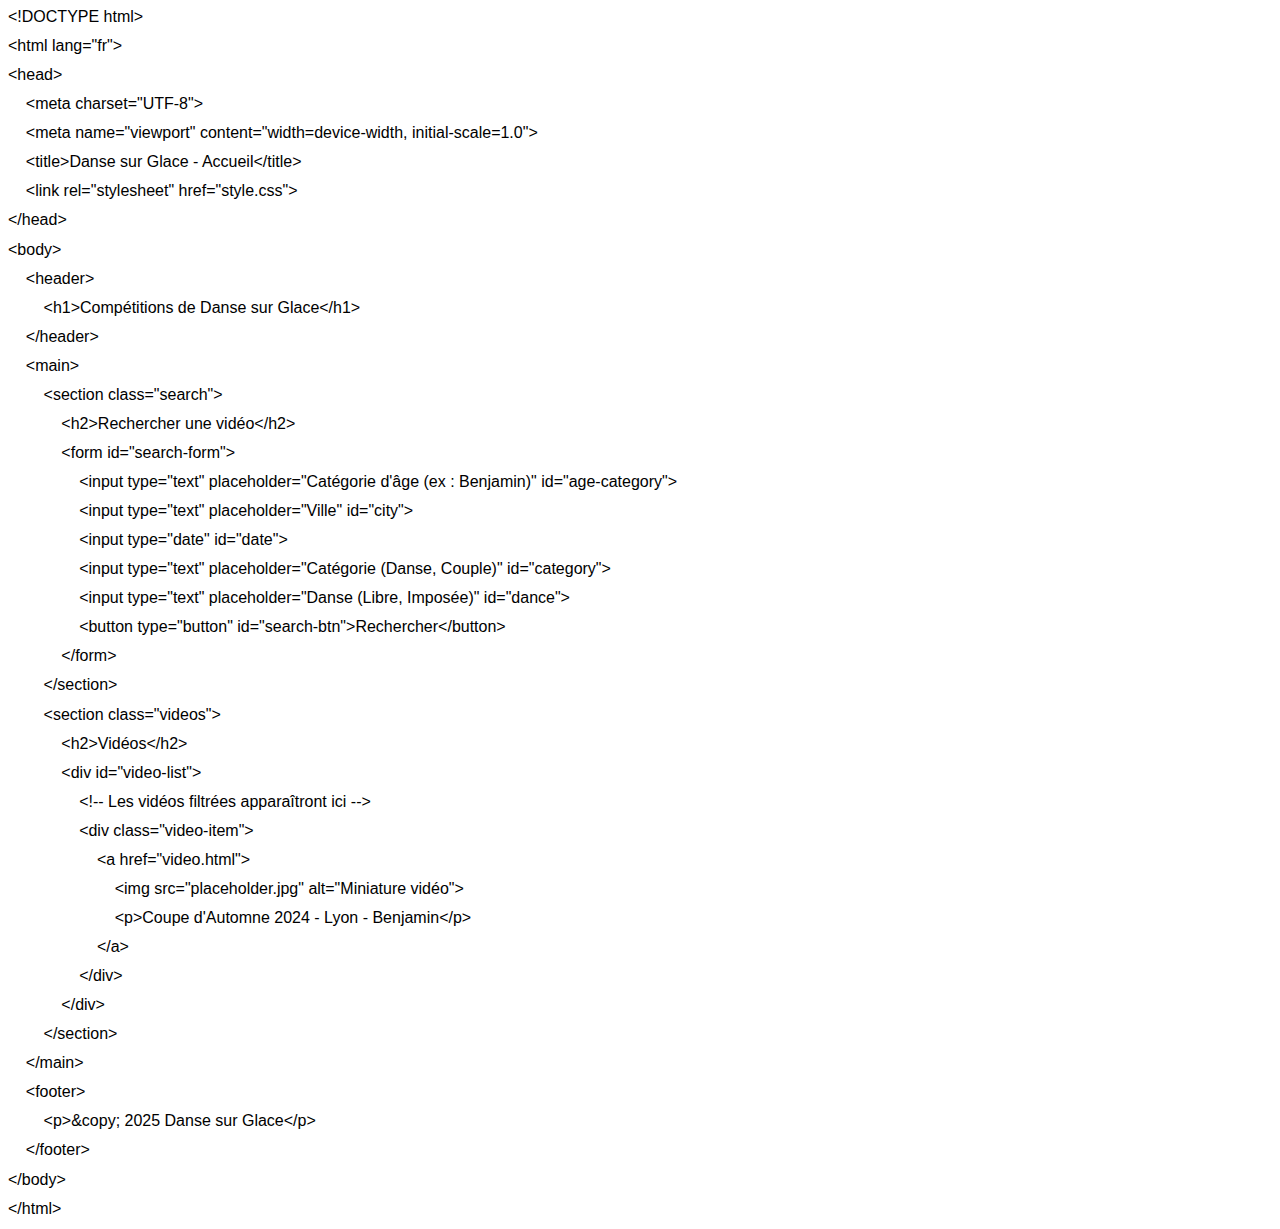
<file: index.htm>
<html xmlns:v="urn:schemas-microsoft-com:vml"
xmlns:o="urn:schemas-microsoft-com:office:office"
xmlns:w="urn:schemas-microsoft-com:office:word"
xmlns:m="http://schemas.microsoft.com/office/2004/12/omml"
xmlns="http://www.w3.org/TR/REC-html40">

<head>
<meta http-equiv=Content-Type content="text/html; charset=windows-1252">
<meta name=ProgId content=Word.Document>
<meta name=Generator content="Microsoft Word 15">
<meta name=Originator content="Microsoft Word 15">
<link rel=File-List href="index_fichiers/filelist.xml">
<!--[if gte mso 9]><xml>
 <o:DocumentProperties>
  <o:Author>FABIEN CORDET</o:Author>
  <o:LastAuthor>FABIEN CORDET</o:LastAuthor>
  <o:Revision>2</o:Revision>
  <o:TotalTime>0</o:TotalTime>
  <o:Created>2025-01-17T18:27:00Z</o:Created>
  <o:LastSaved>2025-01-17T18:27:00Z</o:LastSaved>
  <o:Pages>2</o:Pages>
  <o:Words>232</o:Words>
  <o:Characters>1280</o:Characters>
  <o:Lines>10</o:Lines>
  <o:Paragraphs>3</o:Paragraphs>
  <o:CharactersWithSpaces>1509</o:CharactersWithSpaces>
  <o:Version>16.00</o:Version>
 </o:DocumentProperties>
 <o:OfficeDocumentSettings>
  <o:AllowPNG/>
 </o:OfficeDocumentSettings>
</xml><![endif]-->
<link rel=themeData href="index_fichiers/themedata.thmx">
<link rel=colorSchemeMapping href="index_fichiers/colorschememapping.xml">
<!--[if gte mso 9]><xml>
 <w:WordDocument>
  <w:SpellingState>Clean</w:SpellingState>
  <w:GrammarState>Clean</w:GrammarState>
  <w:TrackMoves/>
  <w:TrackFormatting/>
  <w:HyphenationZone>21</w:HyphenationZone>
  <w:PunctuationKerning/>
  <w:ValidateAgainstSchemas/>
  <w:SaveIfXMLInvalid>false</w:SaveIfXMLInvalid>
  <w:IgnoreMixedContent>false</w:IgnoreMixedContent>
  <w:AlwaysShowPlaceholderText>false</w:AlwaysShowPlaceholderText>
  <w:DoNotPromoteQF/>
  <w:LidThemeOther>FR</w:LidThemeOther>
  <w:LidThemeAsian>X-NONE</w:LidThemeAsian>
  <w:LidThemeComplexScript>X-NONE</w:LidThemeComplexScript>
  <w:Compatibility>
   <w:BreakWrappedTables/>
   <w:SnapToGridInCell/>
   <w:WrapTextWithPunct/>
   <w:UseAsianBreakRules/>
   <w:DontGrowAutofit/>
   <w:SplitPgBreakAndParaMark/>
   <w:EnableOpenTypeKerning/>
   <w:DontFlipMirrorIndents/>
   <w:OverrideTableStyleHps/>
  </w:Compatibility>
  <m:mathPr>
   <m:mathFont m:val="Cambria Math"/>
   <m:brkBin m:val="before"/>
   <m:brkBinSub m:val="&#45;-"/>
   <m:smallFrac m:val="off"/>
   <m:dispDef/>
   <m:lMargin m:val="0"/>
   <m:rMargin m:val="0"/>
   <m:defJc m:val="centerGroup"/>
   <m:wrapIndent m:val="1440"/>
   <m:intLim m:val="subSup"/>
   <m:naryLim m:val="undOvr"/>
  </m:mathPr></w:WordDocument>
</xml><![endif]--><!--[if gte mso 9]><xml>
 <w:LatentStyles DefLockedState="false" DefUnhideWhenUsed="false"
  DefSemiHidden="false" DefQFormat="false" DefPriority="99"
  LatentStyleCount="376">
  <w:LsdException Locked="false" Priority="0" QFormat="true" Name="Normal"/>
  <w:LsdException Locked="false" Priority="9" QFormat="true" Name="heading 1"/>
  <w:LsdException Locked="false" Priority="9" SemiHidden="true"
   UnhideWhenUsed="true" QFormat="true" Name="heading 2"/>
  <w:LsdException Locked="false" Priority="9" SemiHidden="true"
   UnhideWhenUsed="true" QFormat="true" Name="heading 3"/>
  <w:LsdException Locked="false" Priority="9" SemiHidden="true"
   UnhideWhenUsed="true" QFormat="true" Name="heading 4"/>
  <w:LsdException Locked="false" Priority="9" SemiHidden="true"
   UnhideWhenUsed="true" QFormat="true" Name="heading 5"/>
  <w:LsdException Locked="false" Priority="9" SemiHidden="true"
   UnhideWhenUsed="true" QFormat="true" Name="heading 6"/>
  <w:LsdException Locked="false" Priority="9" SemiHidden="true"
   UnhideWhenUsed="true" QFormat="true" Name="heading 7"/>
  <w:LsdException Locked="false" Priority="9" SemiHidden="true"
   UnhideWhenUsed="true" QFormat="true" Name="heading 8"/>
  <w:LsdException Locked="false" Priority="9" SemiHidden="true"
   UnhideWhenUsed="true" QFormat="true" Name="heading 9"/>
  <w:LsdException Locked="false" SemiHidden="true" UnhideWhenUsed="true"
   Name="index 1"/>
  <w:LsdException Locked="false" SemiHidden="true" UnhideWhenUsed="true"
   Name="index 2"/>
  <w:LsdException Locked="false" SemiHidden="true" UnhideWhenUsed="true"
   Name="index 3"/>
  <w:LsdException Locked="false" SemiHidden="true" UnhideWhenUsed="true"
   Name="index 4"/>
  <w:LsdException Locked="false" SemiHidden="true" UnhideWhenUsed="true"
   Name="index 5"/>
  <w:LsdException Locked="false" SemiHidden="true" UnhideWhenUsed="true"
   Name="index 6"/>
  <w:LsdException Locked="false" SemiHidden="true" UnhideWhenUsed="true"
   Name="index 7"/>
  <w:LsdException Locked="false" SemiHidden="true" UnhideWhenUsed="true"
   Name="index 8"/>
  <w:LsdException Locked="false" SemiHidden="true" UnhideWhenUsed="true"
   Name="index 9"/>
  <w:LsdException Locked="false" Priority="39" SemiHidden="true"
   UnhideWhenUsed="true" Name="toc 1"/>
  <w:LsdException Locked="false" Priority="39" SemiHidden="true"
   UnhideWhenUsed="true" Name="toc 2"/>
  <w:LsdException Locked="false" Priority="39" SemiHidden="true"
   UnhideWhenUsed="true" Name="toc 3"/>
  <w:LsdException Locked="false" Priority="39" SemiHidden="true"
   UnhideWhenUsed="true" Name="toc 4"/>
  <w:LsdException Locked="false" Priority="39" SemiHidden="true"
   UnhideWhenUsed="true" Name="toc 5"/>
  <w:LsdException Locked="false" Priority="39" SemiHidden="true"
   UnhideWhenUsed="true" Name="toc 6"/>
  <w:LsdException Locked="false" Priority="39" SemiHidden="true"
   UnhideWhenUsed="true" Name="toc 7"/>
  <w:LsdException Locked="false" Priority="39" SemiHidden="true"
   UnhideWhenUsed="true" Name="toc 8"/>
  <w:LsdException Locked="false" Priority="39" SemiHidden="true"
   UnhideWhenUsed="true" Name="toc 9"/>
  <w:LsdException Locked="false" SemiHidden="true" UnhideWhenUsed="true"
   Name="Normal Indent"/>
  <w:LsdException Locked="false" SemiHidden="true" UnhideWhenUsed="true"
   Name="footnote text"/>
  <w:LsdException Locked="false" SemiHidden="true" UnhideWhenUsed="true"
   Name="annotation text"/>
  <w:LsdException Locked="false" SemiHidden="true" UnhideWhenUsed="true"
   Name="header"/>
  <w:LsdException Locked="false" SemiHidden="true" UnhideWhenUsed="true"
   Name="footer"/>
  <w:LsdException Locked="false" SemiHidden="true" UnhideWhenUsed="true"
   Name="index heading"/>
  <w:LsdException Locked="false" Priority="35" SemiHidden="true"
   UnhideWhenUsed="true" QFormat="true" Name="caption"/>
  <w:LsdException Locked="false" SemiHidden="true" UnhideWhenUsed="true"
   Name="table of figures"/>
  <w:LsdException Locked="false" SemiHidden="true" UnhideWhenUsed="true"
   Name="envelope address"/>
  <w:LsdException Locked="false" SemiHidden="true" UnhideWhenUsed="true"
   Name="envelope return"/>
  <w:LsdException Locked="false" SemiHidden="true" UnhideWhenUsed="true"
   Name="footnote reference"/>
  <w:LsdException Locked="false" SemiHidden="true" UnhideWhenUsed="true"
   Name="annotation reference"/>
  <w:LsdException Locked="false" SemiHidden="true" UnhideWhenUsed="true"
   Name="line number"/>
  <w:LsdException Locked="false" SemiHidden="true" UnhideWhenUsed="true"
   Name="page number"/>
  <w:LsdException Locked="false" SemiHidden="true" UnhideWhenUsed="true"
   Name="endnote reference"/>
  <w:LsdException Locked="false" SemiHidden="true" UnhideWhenUsed="true"
   Name="endnote text"/>
  <w:LsdException Locked="false" SemiHidden="true" UnhideWhenUsed="true"
   Name="table of authorities"/>
  <w:LsdException Locked="false" SemiHidden="true" UnhideWhenUsed="true"
   Name="macro"/>
  <w:LsdException Locked="false" SemiHidden="true" UnhideWhenUsed="true"
   Name="toa heading"/>
  <w:LsdException Locked="false" SemiHidden="true" UnhideWhenUsed="true"
   Name="List"/>
  <w:LsdException Locked="false" SemiHidden="true" UnhideWhenUsed="true"
   Name="List Bullet"/>
  <w:LsdException Locked="false" SemiHidden="true" UnhideWhenUsed="true"
   Name="List Number"/>
  <w:LsdException Locked="false" SemiHidden="true" UnhideWhenUsed="true"
   Name="List 2"/>
  <w:LsdException Locked="false" SemiHidden="true" UnhideWhenUsed="true"
   Name="List 3"/>
  <w:LsdException Locked="false" SemiHidden="true" UnhideWhenUsed="true"
   Name="List 4"/>
  <w:LsdException Locked="false" SemiHidden="true" UnhideWhenUsed="true"
   Name="List 5"/>
  <w:LsdException Locked="false" SemiHidden="true" UnhideWhenUsed="true"
   Name="List Bullet 2"/>
  <w:LsdException Locked="false" SemiHidden="true" UnhideWhenUsed="true"
   Name="List Bullet 3"/>
  <w:LsdException Locked="false" SemiHidden="true" UnhideWhenUsed="true"
   Name="List Bullet 4"/>
  <w:LsdException Locked="false" SemiHidden="true" UnhideWhenUsed="true"
   Name="List Bullet 5"/>
  <w:LsdException Locked="false" SemiHidden="true" UnhideWhenUsed="true"
   Name="List Number 2"/>
  <w:LsdException Locked="false" SemiHidden="true" UnhideWhenUsed="true"
   Name="List Number 3"/>
  <w:LsdException Locked="false" SemiHidden="true" UnhideWhenUsed="true"
   Name="List Number 4"/>
  <w:LsdException Locked="false" SemiHidden="true" UnhideWhenUsed="true"
   Name="List Number 5"/>
  <w:LsdException Locked="false" Priority="10" QFormat="true" Name="Title"/>
  <w:LsdException Locked="false" SemiHidden="true" UnhideWhenUsed="true"
   Name="Closing"/>
  <w:LsdException Locked="false" SemiHidden="true" UnhideWhenUsed="true"
   Name="Signature"/>
  <w:LsdException Locked="false" Priority="1" SemiHidden="true"
   UnhideWhenUsed="true" Name="Default Paragraph Font"/>
  <w:LsdException Locked="false" SemiHidden="true" UnhideWhenUsed="true"
   Name="Body Text"/>
  <w:LsdException Locked="false" SemiHidden="true" UnhideWhenUsed="true"
   Name="Body Text Indent"/>
  <w:LsdException Locked="false" SemiHidden="true" UnhideWhenUsed="true"
   Name="List Continue"/>
  <w:LsdException Locked="false" SemiHidden="true" UnhideWhenUsed="true"
   Name="List Continue 2"/>
  <w:LsdException Locked="false" SemiHidden="true" UnhideWhenUsed="true"
   Name="List Continue 3"/>
  <w:LsdException Locked="false" SemiHidden="true" UnhideWhenUsed="true"
   Name="List Continue 4"/>
  <w:LsdException Locked="false" SemiHidden="true" UnhideWhenUsed="true"
   Name="List Continue 5"/>
  <w:LsdException Locked="false" SemiHidden="true" UnhideWhenUsed="true"
   Name="Message Header"/>
  <w:LsdException Locked="false" Priority="11" QFormat="true" Name="Subtitle"/>
  <w:LsdException Locked="false" SemiHidden="true" UnhideWhenUsed="true"
   Name="Salutation"/>
  <w:LsdException Locked="false" SemiHidden="true" UnhideWhenUsed="true"
   Name="Date"/>
  <w:LsdException Locked="false" SemiHidden="true" UnhideWhenUsed="true"
   Name="Body Text First Indent"/>
  <w:LsdException Locked="false" SemiHidden="true" UnhideWhenUsed="true"
   Name="Body Text First Indent 2"/>
  <w:LsdException Locked="false" SemiHidden="true" UnhideWhenUsed="true"
   Name="Note Heading"/>
  <w:LsdException Locked="false" SemiHidden="true" UnhideWhenUsed="true"
   Name="Body Text 2"/>
  <w:LsdException Locked="false" SemiHidden="true" UnhideWhenUsed="true"
   Name="Body Text 3"/>
  <w:LsdException Locked="false" SemiHidden="true" UnhideWhenUsed="true"
   Name="Body Text Indent 2"/>
  <w:LsdException Locked="false" SemiHidden="true" UnhideWhenUsed="true"
   Name="Body Text Indent 3"/>
  <w:LsdException Locked="false" SemiHidden="true" UnhideWhenUsed="true"
   Name="Block Text"/>
  <w:LsdException Locked="false" SemiHidden="true" UnhideWhenUsed="true"
   Name="Hyperlink"/>
  <w:LsdException Locked="false" SemiHidden="true" UnhideWhenUsed="true"
   Name="FollowedHyperlink"/>
  <w:LsdException Locked="false" Priority="22" QFormat="true" Name="Strong"/>
  <w:LsdException Locked="false" Priority="20" QFormat="true" Name="Emphasis"/>
  <w:LsdException Locked="false" SemiHidden="true" UnhideWhenUsed="true"
   Name="Document Map"/>
  <w:LsdException Locked="false" SemiHidden="true" UnhideWhenUsed="true"
   Name="Plain Text"/>
  <w:LsdException Locked="false" SemiHidden="true" UnhideWhenUsed="true"
   Name="E-mail Signature"/>
  <w:LsdException Locked="false" SemiHidden="true" UnhideWhenUsed="true"
   Name="HTML Top of Form"/>
  <w:LsdException Locked="false" SemiHidden="true" UnhideWhenUsed="true"
   Name="HTML Bottom of Form"/>
  <w:LsdException Locked="false" SemiHidden="true" UnhideWhenUsed="true"
   Name="Normal (Web)"/>
  <w:LsdException Locked="false" SemiHidden="true" UnhideWhenUsed="true"
   Name="HTML Acronym"/>
  <w:LsdException Locked="false" SemiHidden="true" UnhideWhenUsed="true"
   Name="HTML Address"/>
  <w:LsdException Locked="false" SemiHidden="true" UnhideWhenUsed="true"
   Name="HTML Cite"/>
  <w:LsdException Locked="false" SemiHidden="true" UnhideWhenUsed="true"
   Name="HTML Code"/>
  <w:LsdException Locked="false" SemiHidden="true" UnhideWhenUsed="true"
   Name="HTML Definition"/>
  <w:LsdException Locked="false" SemiHidden="true" UnhideWhenUsed="true"
   Name="HTML Keyboard"/>
  <w:LsdException Locked="false" SemiHidden="true" UnhideWhenUsed="true"
   Name="HTML Preformatted"/>
  <w:LsdException Locked="false" SemiHidden="true" UnhideWhenUsed="true"
   Name="HTML Sample"/>
  <w:LsdException Locked="false" SemiHidden="true" UnhideWhenUsed="true"
   Name="HTML Typewriter"/>
  <w:LsdException Locked="false" SemiHidden="true" UnhideWhenUsed="true"
   Name="HTML Variable"/>
  <w:LsdException Locked="false" SemiHidden="true" UnhideWhenUsed="true"
   Name="Normal Table"/>
  <w:LsdException Locked="false" SemiHidden="true" UnhideWhenUsed="true"
   Name="annotation subject"/>
  <w:LsdException Locked="false" SemiHidden="true" UnhideWhenUsed="true"
   Name="No List"/>
  <w:LsdException Locked="false" SemiHidden="true" UnhideWhenUsed="true"
   Name="Outline List 1"/>
  <w:LsdException Locked="false" SemiHidden="true" UnhideWhenUsed="true"
   Name="Outline List 2"/>
  <w:LsdException Locked="false" SemiHidden="true" UnhideWhenUsed="true"
   Name="Outline List 3"/>
  <w:LsdException Locked="false" SemiHidden="true" UnhideWhenUsed="true"
   Name="Table Simple 1"/>
  <w:LsdException Locked="false" SemiHidden="true" UnhideWhenUsed="true"
   Name="Table Simple 2"/>
  <w:LsdException Locked="false" SemiHidden="true" UnhideWhenUsed="true"
   Name="Table Simple 3"/>
  <w:LsdException Locked="false" SemiHidden="true" UnhideWhenUsed="true"
   Name="Table Classic 1"/>
  <w:LsdException Locked="false" SemiHidden="true" UnhideWhenUsed="true"
   Name="Table Classic 2"/>
  <w:LsdException Locked="false" SemiHidden="true" UnhideWhenUsed="true"
   Name="Table Classic 3"/>
  <w:LsdException Locked="false" SemiHidden="true" UnhideWhenUsed="true"
   Name="Table Classic 4"/>
  <w:LsdException Locked="false" SemiHidden="true" UnhideWhenUsed="true"
   Name="Table Colorful 1"/>
  <w:LsdException Locked="false" SemiHidden="true" UnhideWhenUsed="true"
   Name="Table Colorful 2"/>
  <w:LsdException Locked="false" SemiHidden="true" UnhideWhenUsed="true"
   Name="Table Colorful 3"/>
  <w:LsdException Locked="false" SemiHidden="true" UnhideWhenUsed="true"
   Name="Table Columns 1"/>
  <w:LsdException Locked="false" SemiHidden="true" UnhideWhenUsed="true"
   Name="Table Columns 2"/>
  <w:LsdException Locked="false" SemiHidden="true" UnhideWhenUsed="true"
   Name="Table Columns 3"/>
  <w:LsdException Locked="false" SemiHidden="true" UnhideWhenUsed="true"
   Name="Table Columns 4"/>
  <w:LsdException Locked="false" SemiHidden="true" UnhideWhenUsed="true"
   Name="Table Columns 5"/>
  <w:LsdException Locked="false" SemiHidden="true" UnhideWhenUsed="true"
   Name="Table Grid 1"/>
  <w:LsdException Locked="false" SemiHidden="true" UnhideWhenUsed="true"
   Name="Table Grid 2"/>
  <w:LsdException Locked="false" SemiHidden="true" UnhideWhenUsed="true"
   Name="Table Grid 3"/>
  <w:LsdException Locked="false" SemiHidden="true" UnhideWhenUsed="true"
   Name="Table Grid 4"/>
  <w:LsdException Locked="false" SemiHidden="true" UnhideWhenUsed="true"
   Name="Table Grid 5"/>
  <w:LsdException Locked="false" SemiHidden="true" UnhideWhenUsed="true"
   Name="Table Grid 6"/>
  <w:LsdException Locked="false" SemiHidden="true" UnhideWhenUsed="true"
   Name="Table Grid 7"/>
  <w:LsdException Locked="false" SemiHidden="true" UnhideWhenUsed="true"
   Name="Table Grid 8"/>
  <w:LsdException Locked="false" SemiHidden="true" UnhideWhenUsed="true"
   Name="Table List 1"/>
  <w:LsdException Locked="false" SemiHidden="true" UnhideWhenUsed="true"
   Name="Table List 2"/>
  <w:LsdException Locked="false" SemiHidden="true" UnhideWhenUsed="true"
   Name="Table List 3"/>
  <w:LsdException Locked="false" SemiHidden="true" UnhideWhenUsed="true"
   Name="Table List 4"/>
  <w:LsdException Locked="false" SemiHidden="true" UnhideWhenUsed="true"
   Name="Table List 5"/>
  <w:LsdException Locked="false" SemiHidden="true" UnhideWhenUsed="true"
   Name="Table List 6"/>
  <w:LsdException Locked="false" SemiHidden="true" UnhideWhenUsed="true"
   Name="Table List 7"/>
  <w:LsdException Locked="false" SemiHidden="true" UnhideWhenUsed="true"
   Name="Table List 8"/>
  <w:LsdException Locked="false" SemiHidden="true" UnhideWhenUsed="true"
   Name="Table 3D effects 1"/>
  <w:LsdException Locked="false" SemiHidden="true" UnhideWhenUsed="true"
   Name="Table 3D effects 2"/>
  <w:LsdException Locked="false" SemiHidden="true" UnhideWhenUsed="true"
   Name="Table 3D effects 3"/>
  <w:LsdException Locked="false" SemiHidden="true" UnhideWhenUsed="true"
   Name="Table Contemporary"/>
  <w:LsdException Locked="false" SemiHidden="true" UnhideWhenUsed="true"
   Name="Table Elegant"/>
  <w:LsdException Locked="false" SemiHidden="true" UnhideWhenUsed="true"
   Name="Table Professional"/>
  <w:LsdException Locked="false" SemiHidden="true" UnhideWhenUsed="true"
   Name="Table Subtle 1"/>
  <w:LsdException Locked="false" SemiHidden="true" UnhideWhenUsed="true"
   Name="Table Subtle 2"/>
  <w:LsdException Locked="false" SemiHidden="true" UnhideWhenUsed="true"
   Name="Table Web 1"/>
  <w:LsdException Locked="false" SemiHidden="true" UnhideWhenUsed="true"
   Name="Table Web 2"/>
  <w:LsdException Locked="false" SemiHidden="true" UnhideWhenUsed="true"
   Name="Table Web 3"/>
  <w:LsdException Locked="false" SemiHidden="true" UnhideWhenUsed="true"
   Name="Balloon Text"/>
  <w:LsdException Locked="false" Priority="39" Name="Table Grid"/>
  <w:LsdException Locked="false" SemiHidden="true" UnhideWhenUsed="true"
   Name="Table Theme"/>
  <w:LsdException Locked="false" SemiHidden="true" Name="Placeholder Text"/>
  <w:LsdException Locked="false" Priority="1" QFormat="true" Name="No Spacing"/>
  <w:LsdException Locked="false" Priority="60" Name="Light Shading"/>
  <w:LsdException Locked="false" Priority="61" Name="Light List"/>
  <w:LsdException Locked="false" Priority="62" Name="Light Grid"/>
  <w:LsdException Locked="false" Priority="63" Name="Medium Shading 1"/>
  <w:LsdException Locked="false" Priority="64" Name="Medium Shading 2"/>
  <w:LsdException Locked="false" Priority="65" Name="Medium List 1"/>
  <w:LsdException Locked="false" Priority="66" Name="Medium List 2"/>
  <w:LsdException Locked="false" Priority="67" Name="Medium Grid 1"/>
  <w:LsdException Locked="false" Priority="68" Name="Medium Grid 2"/>
  <w:LsdException Locked="false" Priority="69" Name="Medium Grid 3"/>
  <w:LsdException Locked="false" Priority="70" Name="Dark List"/>
  <w:LsdException Locked="false" Priority="71" Name="Colorful Shading"/>
  <w:LsdException Locked="false" Priority="72" Name="Colorful List"/>
  <w:LsdException Locked="false" Priority="73" Name="Colorful Grid"/>
  <w:LsdException Locked="false" Priority="60" Name="Light Shading Accent 1"/>
  <w:LsdException Locked="false" Priority="61" Name="Light List Accent 1"/>
  <w:LsdException Locked="false" Priority="62" Name="Light Grid Accent 1"/>
  <w:LsdException Locked="false" Priority="63" Name="Medium Shading 1 Accent 1"/>
  <w:LsdException Locked="false" Priority="64" Name="Medium Shading 2 Accent 1"/>
  <w:LsdException Locked="false" Priority="65" Name="Medium List 1 Accent 1"/>
  <w:LsdException Locked="false" SemiHidden="true" Name="Revision"/>
  <w:LsdException Locked="false" Priority="34" QFormat="true"
   Name="List Paragraph"/>
  <w:LsdException Locked="false" Priority="29" QFormat="true" Name="Quote"/>
  <w:LsdException Locked="false" Priority="30" QFormat="true"
   Name="Intense Quote"/>
  <w:LsdException Locked="false" Priority="66" Name="Medium List 2 Accent 1"/>
  <w:LsdException Locked="false" Priority="67" Name="Medium Grid 1 Accent 1"/>
  <w:LsdException Locked="false" Priority="68" Name="Medium Grid 2 Accent 1"/>
  <w:LsdException Locked="false" Priority="69" Name="Medium Grid 3 Accent 1"/>
  <w:LsdException Locked="false" Priority="70" Name="Dark List Accent 1"/>
  <w:LsdException Locked="false" Priority="71" Name="Colorful Shading Accent 1"/>
  <w:LsdException Locked="false" Priority="72" Name="Colorful List Accent 1"/>
  <w:LsdException Locked="false" Priority="73" Name="Colorful Grid Accent 1"/>
  <w:LsdException Locked="false" Priority="60" Name="Light Shading Accent 2"/>
  <w:LsdException Locked="false" Priority="61" Name="Light List Accent 2"/>
  <w:LsdException Locked="false" Priority="62" Name="Light Grid Accent 2"/>
  <w:LsdException Locked="false" Priority="63" Name="Medium Shading 1 Accent 2"/>
  <w:LsdException Locked="false" Priority="64" Name="Medium Shading 2 Accent 2"/>
  <w:LsdException Locked="false" Priority="65" Name="Medium List 1 Accent 2"/>
  <w:LsdException Locked="false" Priority="66" Name="Medium List 2 Accent 2"/>
  <w:LsdException Locked="false" Priority="67" Name="Medium Grid 1 Accent 2"/>
  <w:LsdException Locked="false" Priority="68" Name="Medium Grid 2 Accent 2"/>
  <w:LsdException Locked="false" Priority="69" Name="Medium Grid 3 Accent 2"/>
  <w:LsdException Locked="false" Priority="70" Name="Dark List Accent 2"/>
  <w:LsdException Locked="false" Priority="71" Name="Colorful Shading Accent 2"/>
  <w:LsdException Locked="false" Priority="72" Name="Colorful List Accent 2"/>
  <w:LsdException Locked="false" Priority="73" Name="Colorful Grid Accent 2"/>
  <w:LsdException Locked="false" Priority="60" Name="Light Shading Accent 3"/>
  <w:LsdException Locked="false" Priority="61" Name="Light List Accent 3"/>
  <w:LsdException Locked="false" Priority="62" Name="Light Grid Accent 3"/>
  <w:LsdException Locked="false" Priority="63" Name="Medium Shading 1 Accent 3"/>
  <w:LsdException Locked="false" Priority="64" Name="Medium Shading 2 Accent 3"/>
  <w:LsdException Locked="false" Priority="65" Name="Medium List 1 Accent 3"/>
  <w:LsdException Locked="false" Priority="66" Name="Medium List 2 Accent 3"/>
  <w:LsdException Locked="false" Priority="67" Name="Medium Grid 1 Accent 3"/>
  <w:LsdException Locked="false" Priority="68" Name="Medium Grid 2 Accent 3"/>
  <w:LsdException Locked="false" Priority="69" Name="Medium Grid 3 Accent 3"/>
  <w:LsdException Locked="false" Priority="70" Name="Dark List Accent 3"/>
  <w:LsdException Locked="false" Priority="71" Name="Colorful Shading Accent 3"/>
  <w:LsdException Locked="false" Priority="72" Name="Colorful List Accent 3"/>
  <w:LsdException Locked="false" Priority="73" Name="Colorful Grid Accent 3"/>
  <w:LsdException Locked="false" Priority="60" Name="Light Shading Accent 4"/>
  <w:LsdException Locked="false" Priority="61" Name="Light List Accent 4"/>
  <w:LsdException Locked="false" Priority="62" Name="Light Grid Accent 4"/>
  <w:LsdException Locked="false" Priority="63" Name="Medium Shading 1 Accent 4"/>
  <w:LsdException Locked="false" Priority="64" Name="Medium Shading 2 Accent 4"/>
  <w:LsdException Locked="false" Priority="65" Name="Medium List 1 Accent 4"/>
  <w:LsdException Locked="false" Priority="66" Name="Medium List 2 Accent 4"/>
  <w:LsdException Locked="false" Priority="67" Name="Medium Grid 1 Accent 4"/>
  <w:LsdException Locked="false" Priority="68" Name="Medium Grid 2 Accent 4"/>
  <w:LsdException Locked="false" Priority="69" Name="Medium Grid 3 Accent 4"/>
  <w:LsdException Locked="false" Priority="70" Name="Dark List Accent 4"/>
  <w:LsdException Locked="false" Priority="71" Name="Colorful Shading Accent 4"/>
  <w:LsdException Locked="false" Priority="72" Name="Colorful List Accent 4"/>
  <w:LsdException Locked="false" Priority="73" Name="Colorful Grid Accent 4"/>
  <w:LsdException Locked="false" Priority="60" Name="Light Shading Accent 5"/>
  <w:LsdException Locked="false" Priority="61" Name="Light List Accent 5"/>
  <w:LsdException Locked="false" Priority="62" Name="Light Grid Accent 5"/>
  <w:LsdException Locked="false" Priority="63" Name="Medium Shading 1 Accent 5"/>
  <w:LsdException Locked="false" Priority="64" Name="Medium Shading 2 Accent 5"/>
  <w:LsdException Locked="false" Priority="65" Name="Medium List 1 Accent 5"/>
  <w:LsdException Locked="false" Priority="66" Name="Medium List 2 Accent 5"/>
  <w:LsdException Locked="false" Priority="67" Name="Medium Grid 1 Accent 5"/>
  <w:LsdException Locked="false" Priority="68" Name="Medium Grid 2 Accent 5"/>
  <w:LsdException Locked="false" Priority="69" Name="Medium Grid 3 Accent 5"/>
  <w:LsdException Locked="false" Priority="70" Name="Dark List Accent 5"/>
  <w:LsdException Locked="false" Priority="71" Name="Colorful Shading Accent 5"/>
  <w:LsdException Locked="false" Priority="72" Name="Colorful List Accent 5"/>
  <w:LsdException Locked="false" Priority="73" Name="Colorful Grid Accent 5"/>
  <w:LsdException Locked="false" Priority="60" Name="Light Shading Accent 6"/>
  <w:LsdException Locked="false" Priority="61" Name="Light List Accent 6"/>
  <w:LsdException Locked="false" Priority="62" Name="Light Grid Accent 6"/>
  <w:LsdException Locked="false" Priority="63" Name="Medium Shading 1 Accent 6"/>
  <w:LsdException Locked="false" Priority="64" Name="Medium Shading 2 Accent 6"/>
  <w:LsdException Locked="false" Priority="65" Name="Medium List 1 Accent 6"/>
  <w:LsdException Locked="false" Priority="66" Name="Medium List 2 Accent 6"/>
  <w:LsdException Locked="false" Priority="67" Name="Medium Grid 1 Accent 6"/>
  <w:LsdException Locked="false" Priority="68" Name="Medium Grid 2 Accent 6"/>
  <w:LsdException Locked="false" Priority="69" Name="Medium Grid 3 Accent 6"/>
  <w:LsdException Locked="false" Priority="70" Name="Dark List Accent 6"/>
  <w:LsdException Locked="false" Priority="71" Name="Colorful Shading Accent 6"/>
  <w:LsdException Locked="false" Priority="72" Name="Colorful List Accent 6"/>
  <w:LsdException Locked="false" Priority="73" Name="Colorful Grid Accent 6"/>
  <w:LsdException Locked="false" Priority="19" QFormat="true"
   Name="Subtle Emphasis"/>
  <w:LsdException Locked="false" Priority="21" QFormat="true"
   Name="Intense Emphasis"/>
  <w:LsdException Locked="false" Priority="31" QFormat="true"
   Name="Subtle Reference"/>
  <w:LsdException Locked="false" Priority="32" QFormat="true"
   Name="Intense Reference"/>
  <w:LsdException Locked="false" Priority="33" QFormat="true" Name="Book Title"/>
  <w:LsdException Locked="false" Priority="37" SemiHidden="true"
   UnhideWhenUsed="true" Name="Bibliography"/>
  <w:LsdException Locked="false" Priority="39" SemiHidden="true"
   UnhideWhenUsed="true" QFormat="true" Name="TOC Heading"/>
  <w:LsdException Locked="false" Priority="41" Name="Plain Table 1"/>
  <w:LsdException Locked="false" Priority="42" Name="Plain Table 2"/>
  <w:LsdException Locked="false" Priority="43" Name="Plain Table 3"/>
  <w:LsdException Locked="false" Priority="44" Name="Plain Table 4"/>
  <w:LsdException Locked="false" Priority="45" Name="Plain Table 5"/>
  <w:LsdException Locked="false" Priority="40" Name="Grid Table Light"/>
  <w:LsdException Locked="false" Priority="46" Name="Grid Table 1 Light"/>
  <w:LsdException Locked="false" Priority="47" Name="Grid Table 2"/>
  <w:LsdException Locked="false" Priority="48" Name="Grid Table 3"/>
  <w:LsdException Locked="false" Priority="49" Name="Grid Table 4"/>
  <w:LsdException Locked="false" Priority="50" Name="Grid Table 5 Dark"/>
  <w:LsdException Locked="false" Priority="51" Name="Grid Table 6 Colorful"/>
  <w:LsdException Locked="false" Priority="52" Name="Grid Table 7 Colorful"/>
  <w:LsdException Locked="false" Priority="46"
   Name="Grid Table 1 Light Accent 1"/>
  <w:LsdException Locked="false" Priority="47" Name="Grid Table 2 Accent 1"/>
  <w:LsdException Locked="false" Priority="48" Name="Grid Table 3 Accent 1"/>
  <w:LsdException Locked="false" Priority="49" Name="Grid Table 4 Accent 1"/>
  <w:LsdException Locked="false" Priority="50" Name="Grid Table 5 Dark Accent 1"/>
  <w:LsdException Locked="false" Priority="51"
   Name="Grid Table 6 Colorful Accent 1"/>
  <w:LsdException Locked="false" Priority="52"
   Name="Grid Table 7 Colorful Accent 1"/>
  <w:LsdException Locked="false" Priority="46"
   Name="Grid Table 1 Light Accent 2"/>
  <w:LsdException Locked="false" Priority="47" Name="Grid Table 2 Accent 2"/>
  <w:LsdException Locked="false" Priority="48" Name="Grid Table 3 Accent 2"/>
  <w:LsdException Locked="false" Priority="49" Name="Grid Table 4 Accent 2"/>
  <w:LsdException Locked="false" Priority="50" Name="Grid Table 5 Dark Accent 2"/>
  <w:LsdException Locked="false" Priority="51"
   Name="Grid Table 6 Colorful Accent 2"/>
  <w:LsdException Locked="false" Priority="52"
   Name="Grid Table 7 Colorful Accent 2"/>
  <w:LsdException Locked="false" Priority="46"
   Name="Grid Table 1 Light Accent 3"/>
  <w:LsdException Locked="false" Priority="47" Name="Grid Table 2 Accent 3"/>
  <w:LsdException Locked="false" Priority="48" Name="Grid Table 3 Accent 3"/>
  <w:LsdException Locked="false" Priority="49" Name="Grid Table 4 Accent 3"/>
  <w:LsdException Locked="false" Priority="50" Name="Grid Table 5 Dark Accent 3"/>
  <w:LsdException Locked="false" Priority="51"
   Name="Grid Table 6 Colorful Accent 3"/>
  <w:LsdException Locked="false" Priority="52"
   Name="Grid Table 7 Colorful Accent 3"/>
  <w:LsdException Locked="false" Priority="46"
   Name="Grid Table 1 Light Accent 4"/>
  <w:LsdException Locked="false" Priority="47" Name="Grid Table 2 Accent 4"/>
  <w:LsdException Locked="false" Priority="48" Name="Grid Table 3 Accent 4"/>
  <w:LsdException Locked="false" Priority="49" Name="Grid Table 4 Accent 4"/>
  <w:LsdException Locked="false" Priority="50" Name="Grid Table 5 Dark Accent 4"/>
  <w:LsdException Locked="false" Priority="51"
   Name="Grid Table 6 Colorful Accent 4"/>
  <w:LsdException Locked="false" Priority="52"
   Name="Grid Table 7 Colorful Accent 4"/>
  <w:LsdException Locked="false" Priority="46"
   Name="Grid Table 1 Light Accent 5"/>
  <w:LsdException Locked="false" Priority="47" Name="Grid Table 2 Accent 5"/>
  <w:LsdException Locked="false" Priority="48" Name="Grid Table 3 Accent 5"/>
  <w:LsdException Locked="false" Priority="49" Name="Grid Table 4 Accent 5"/>
  <w:LsdException Locked="false" Priority="50" Name="Grid Table 5 Dark Accent 5"/>
  <w:LsdException Locked="false" Priority="51"
   Name="Grid Table 6 Colorful Accent 5"/>
  <w:LsdException Locked="false" Priority="52"
   Name="Grid Table 7 Colorful Accent 5"/>
  <w:LsdException Locked="false" Priority="46"
   Name="Grid Table 1 Light Accent 6"/>
  <w:LsdException Locked="false" Priority="47" Name="Grid Table 2 Accent 6"/>
  <w:LsdException Locked="false" Priority="48" Name="Grid Table 3 Accent 6"/>
  <w:LsdException Locked="false" Priority="49" Name="Grid Table 4 Accent 6"/>
  <w:LsdException Locked="false" Priority="50" Name="Grid Table 5 Dark Accent 6"/>
  <w:LsdException Locked="false" Priority="51"
   Name="Grid Table 6 Colorful Accent 6"/>
  <w:LsdException Locked="false" Priority="52"
   Name="Grid Table 7 Colorful Accent 6"/>
  <w:LsdException Locked="false" Priority="46" Name="List Table 1 Light"/>
  <w:LsdException Locked="false" Priority="47" Name="List Table 2"/>
  <w:LsdException Locked="false" Priority="48" Name="List Table 3"/>
  <w:LsdException Locked="false" Priority="49" Name="List Table 4"/>
  <w:LsdException Locked="false" Priority="50" Name="List Table 5 Dark"/>
  <w:LsdException Locked="false" Priority="51" Name="List Table 6 Colorful"/>
  <w:LsdException Locked="false" Priority="52" Name="List Table 7 Colorful"/>
  <w:LsdException Locked="false" Priority="46"
   Name="List Table 1 Light Accent 1"/>
  <w:LsdException Locked="false" Priority="47" Name="List Table 2 Accent 1"/>
  <w:LsdException Locked="false" Priority="48" Name="List Table 3 Accent 1"/>
  <w:LsdException Locked="false" Priority="49" Name="List Table 4 Accent 1"/>
  <w:LsdException Locked="false" Priority="50" Name="List Table 5 Dark Accent 1"/>
  <w:LsdException Locked="false" Priority="51"
   Name="List Table 6 Colorful Accent 1"/>
  <w:LsdException Locked="false" Priority="52"
   Name="List Table 7 Colorful Accent 1"/>
  <w:LsdException Locked="false" Priority="46"
   Name="List Table 1 Light Accent 2"/>
  <w:LsdException Locked="false" Priority="47" Name="List Table 2 Accent 2"/>
  <w:LsdException Locked="false" Priority="48" Name="List Table 3 Accent 2"/>
  <w:LsdException Locked="false" Priority="49" Name="List Table 4 Accent 2"/>
  <w:LsdException Locked="false" Priority="50" Name="List Table 5 Dark Accent 2"/>
  <w:LsdException Locked="false" Priority="51"
   Name="List Table 6 Colorful Accent 2"/>
  <w:LsdException Locked="false" Priority="52"
   Name="List Table 7 Colorful Accent 2"/>
  <w:LsdException Locked="false" Priority="46"
   Name="List Table 1 Light Accent 3"/>
  <w:LsdException Locked="false" Priority="47" Name="List Table 2 Accent 3"/>
  <w:LsdException Locked="false" Priority="48" Name="List Table 3 Accent 3"/>
  <w:LsdException Locked="false" Priority="49" Name="List Table 4 Accent 3"/>
  <w:LsdException Locked="false" Priority="50" Name="List Table 5 Dark Accent 3"/>
  <w:LsdException Locked="false" Priority="51"
   Name="List Table 6 Colorful Accent 3"/>
  <w:LsdException Locked="false" Priority="52"
   Name="List Table 7 Colorful Accent 3"/>
  <w:LsdException Locked="false" Priority="46"
   Name="List Table 1 Light Accent 4"/>
  <w:LsdException Locked="false" Priority="47" Name="List Table 2 Accent 4"/>
  <w:LsdException Locked="false" Priority="48" Name="List Table 3 Accent 4"/>
  <w:LsdException Locked="false" Priority="49" Name="List Table 4 Accent 4"/>
  <w:LsdException Locked="false" Priority="50" Name="List Table 5 Dark Accent 4"/>
  <w:LsdException Locked="false" Priority="51"
   Name="List Table 6 Colorful Accent 4"/>
  <w:LsdException Locked="false" Priority="52"
   Name="List Table 7 Colorful Accent 4"/>
  <w:LsdException Locked="false" Priority="46"
   Name="List Table 1 Light Accent 5"/>
  <w:LsdException Locked="false" Priority="47" Name="List Table 2 Accent 5"/>
  <w:LsdException Locked="false" Priority="48" Name="List Table 3 Accent 5"/>
  <w:LsdException Locked="false" Priority="49" Name="List Table 4 Accent 5"/>
  <w:LsdException Locked="false" Priority="50" Name="List Table 5 Dark Accent 5"/>
  <w:LsdException Locked="false" Priority="51"
   Name="List Table 6 Colorful Accent 5"/>
  <w:LsdException Locked="false" Priority="52"
   Name="List Table 7 Colorful Accent 5"/>
  <w:LsdException Locked="false" Priority="46"
   Name="List Table 1 Light Accent 6"/>
  <w:LsdException Locked="false" Priority="47" Name="List Table 2 Accent 6"/>
  <w:LsdException Locked="false" Priority="48" Name="List Table 3 Accent 6"/>
  <w:LsdException Locked="false" Priority="49" Name="List Table 4 Accent 6"/>
  <w:LsdException Locked="false" Priority="50" Name="List Table 5 Dark Accent 6"/>
  <w:LsdException Locked="false" Priority="51"
   Name="List Table 6 Colorful Accent 6"/>
  <w:LsdException Locked="false" Priority="52"
   Name="List Table 7 Colorful Accent 6"/>
  <w:LsdException Locked="false" SemiHidden="true" UnhideWhenUsed="true"
   Name="Mention"/>
  <w:LsdException Locked="false" SemiHidden="true" UnhideWhenUsed="true"
   Name="Smart Hyperlink"/>
  <w:LsdException Locked="false" SemiHidden="true" UnhideWhenUsed="true"
   Name="Hashtag"/>
  <w:LsdException Locked="false" SemiHidden="true" UnhideWhenUsed="true"
   Name="Unresolved Mention"/>
  <w:LsdException Locked="false" SemiHidden="true" UnhideWhenUsed="true"
   Name="Smart Link"/>
 </w:LatentStyles>
</xml><![endif]-->
<style>
<!--
 /* Font Definitions */
 @font-face
	{font-family:"Cambria Math";
	panose-1:2 4 5 3 5 4 6 3 2 4;
	mso-font-charset:0;
	mso-generic-font-family:roman;
	mso-font-pitch:variable;
	mso-font-signature:-536869121 1107305727 33554432 0 415 0;}
@font-face
	{font-family:Aptos;
	mso-font-charset:0;
	mso-generic-font-family:swiss;
	mso-font-pitch:variable;
	mso-font-signature:536871559 3 0 0 415 0;}
 /* Style Definitions */
 p.MsoNormal, li.MsoNormal, div.MsoNormal
	{mso-style-unhide:no;
	mso-style-qformat:yes;
	mso-style-parent:"";
	margin-top:0cm;
	margin-right:0cm;
	margin-bottom:8.0pt;
	margin-left:0cm;
	line-height:115%;
	mso-pagination:widow-orphan;
	font-size:12.0pt;
	font-family:"Aptos",sans-serif;
	mso-ascii-font-family:Aptos;
	mso-ascii-theme-font:minor-latin;
	mso-fareast-font-family:Aptos;
	mso-fareast-theme-font:minor-latin;
	mso-hansi-font-family:Aptos;
	mso-hansi-theme-font:minor-latin;
	mso-bidi-font-family:"Times New Roman";
	mso-bidi-theme-font:minor-bidi;
	mso-font-kerning:1.0pt;
	mso-ligatures:standardcontextual;
	mso-fareast-language:EN-US;}
h1
	{mso-style-priority:9;
	mso-style-unhide:no;
	mso-style-qformat:yes;
	mso-style-link:"Titre 1 Car";
	mso-style-next:Normal;
	margin-top:18.0pt;
	margin-right:0cm;
	margin-bottom:4.0pt;
	margin-left:0cm;
	line-height:115%;
	mso-pagination:widow-orphan lines-together;
	page-break-after:avoid;
	mso-outline-level:1;
	font-size:20.0pt;
	font-family:"Aptos Display",sans-serif;
	mso-ascii-font-family:"Aptos Display";
	mso-ascii-theme-font:major-latin;
	mso-fareast-font-family:"Times New Roman";
	mso-fareast-theme-font:major-fareast;
	mso-hansi-font-family:"Aptos Display";
	mso-hansi-theme-font:major-latin;
	mso-bidi-font-family:"Times New Roman";
	mso-bidi-theme-font:major-bidi;
	color:#0F4761;
	mso-themecolor:accent1;
	mso-themeshade:191;
	mso-font-kerning:1.0pt;
	mso-ligatures:standardcontextual;
	mso-fareast-language:EN-US;
	font-weight:normal;}
h2
	{mso-style-noshow:yes;
	mso-style-priority:9;
	mso-style-qformat:yes;
	mso-style-link:"Titre 2 Car";
	mso-style-next:Normal;
	margin-top:8.0pt;
	margin-right:0cm;
	margin-bottom:4.0pt;
	margin-left:0cm;
	line-height:115%;
	mso-pagination:widow-orphan lines-together;
	page-break-after:avoid;
	mso-outline-level:2;
	font-size:16.0pt;
	font-family:"Aptos Display",sans-serif;
	mso-ascii-font-family:"Aptos Display";
	mso-ascii-theme-font:major-latin;
	mso-fareast-font-family:"Times New Roman";
	mso-fareast-theme-font:major-fareast;
	mso-hansi-font-family:"Aptos Display";
	mso-hansi-theme-font:major-latin;
	mso-bidi-font-family:"Times New Roman";
	mso-bidi-theme-font:major-bidi;
	color:#0F4761;
	mso-themecolor:accent1;
	mso-themeshade:191;
	mso-font-kerning:1.0pt;
	mso-ligatures:standardcontextual;
	mso-fareast-language:EN-US;
	font-weight:normal;}
h3
	{mso-style-noshow:yes;
	mso-style-priority:9;
	mso-style-qformat:yes;
	mso-style-link:"Titre 3 Car";
	mso-style-next:Normal;
	margin-top:8.0pt;
	margin-right:0cm;
	margin-bottom:4.0pt;
	margin-left:0cm;
	line-height:115%;
	mso-pagination:widow-orphan lines-together;
	page-break-after:avoid;
	mso-outline-level:3;
	font-size:14.0pt;
	font-family:"Aptos",sans-serif;
	mso-ascii-font-family:Aptos;
	mso-ascii-theme-font:minor-latin;
	mso-fareast-font-family:"Times New Roman";
	mso-fareast-theme-font:major-fareast;
	mso-hansi-font-family:Aptos;
	mso-hansi-theme-font:minor-latin;
	mso-bidi-font-family:"Times New Roman";
	mso-bidi-theme-font:major-bidi;
	color:#0F4761;
	mso-themecolor:accent1;
	mso-themeshade:191;
	mso-font-kerning:1.0pt;
	mso-ligatures:standardcontextual;
	mso-fareast-language:EN-US;
	font-weight:normal;}
h4
	{mso-style-noshow:yes;
	mso-style-priority:9;
	mso-style-qformat:yes;
	mso-style-link:"Titre 4 Car";
	mso-style-next:Normal;
	margin-top:4.0pt;
	margin-right:0cm;
	margin-bottom:2.0pt;
	margin-left:0cm;
	line-height:115%;
	mso-pagination:widow-orphan lines-together;
	page-break-after:avoid;
	mso-outline-level:4;
	font-size:12.0pt;
	font-family:"Aptos",sans-serif;
	mso-ascii-font-family:Aptos;
	mso-ascii-theme-font:minor-latin;
	mso-fareast-font-family:"Times New Roman";
	mso-fareast-theme-font:major-fareast;
	mso-hansi-font-family:Aptos;
	mso-hansi-theme-font:minor-latin;
	mso-bidi-font-family:"Times New Roman";
	mso-bidi-theme-font:major-bidi;
	color:#0F4761;
	mso-themecolor:accent1;
	mso-themeshade:191;
	mso-font-kerning:1.0pt;
	mso-ligatures:standardcontextual;
	mso-fareast-language:EN-US;
	font-weight:normal;
	font-style:italic;}
h5
	{mso-style-noshow:yes;
	mso-style-priority:9;
	mso-style-qformat:yes;
	mso-style-link:"Titre 5 Car";
	mso-style-next:Normal;
	margin-top:4.0pt;
	margin-right:0cm;
	margin-bottom:2.0pt;
	margin-left:0cm;
	line-height:115%;
	mso-pagination:widow-orphan lines-together;
	page-break-after:avoid;
	mso-outline-level:5;
	font-size:12.0pt;
	font-family:"Aptos",sans-serif;
	mso-ascii-font-family:Aptos;
	mso-ascii-theme-font:minor-latin;
	mso-fareast-font-family:"Times New Roman";
	mso-fareast-theme-font:major-fareast;
	mso-hansi-font-family:Aptos;
	mso-hansi-theme-font:minor-latin;
	mso-bidi-font-family:"Times New Roman";
	mso-bidi-theme-font:major-bidi;
	color:#0F4761;
	mso-themecolor:accent1;
	mso-themeshade:191;
	mso-font-kerning:1.0pt;
	mso-ligatures:standardcontextual;
	mso-fareast-language:EN-US;
	font-weight:normal;}
h6
	{mso-style-noshow:yes;
	mso-style-priority:9;
	mso-style-qformat:yes;
	mso-style-link:"Titre 6 Car";
	mso-style-next:Normal;
	margin-top:2.0pt;
	margin-right:0cm;
	margin-bottom:0cm;
	margin-left:0cm;
	line-height:115%;
	mso-pagination:widow-orphan lines-together;
	page-break-after:avoid;
	mso-outline-level:6;
	font-size:12.0pt;
	font-family:"Aptos",sans-serif;
	mso-ascii-font-family:Aptos;
	mso-ascii-theme-font:minor-latin;
	mso-fareast-font-family:"Times New Roman";
	mso-fareast-theme-font:major-fareast;
	mso-hansi-font-family:Aptos;
	mso-hansi-theme-font:minor-latin;
	mso-bidi-font-family:"Times New Roman";
	mso-bidi-theme-font:major-bidi;
	color:#595959;
	mso-themecolor:text1;
	mso-themetint:166;
	mso-font-kerning:1.0pt;
	mso-ligatures:standardcontextual;
	mso-fareast-language:EN-US;
	font-weight:normal;
	font-style:italic;}
p.MsoHeading7, li.MsoHeading7, div.MsoHeading7
	{mso-style-noshow:yes;
	mso-style-priority:9;
	mso-style-qformat:yes;
	mso-style-link:"Titre 7 Car";
	mso-style-next:Normal;
	margin-top:2.0pt;
	margin-right:0cm;
	margin-bottom:0cm;
	margin-left:0cm;
	line-height:115%;
	mso-pagination:widow-orphan lines-together;
	page-break-after:avoid;
	mso-outline-level:7;
	font-size:12.0pt;
	font-family:"Aptos",sans-serif;
	mso-ascii-font-family:Aptos;
	mso-ascii-theme-font:minor-latin;
	mso-fareast-font-family:"Times New Roman";
	mso-fareast-theme-font:major-fareast;
	mso-hansi-font-family:Aptos;
	mso-hansi-theme-font:minor-latin;
	mso-bidi-font-family:"Times New Roman";
	mso-bidi-theme-font:major-bidi;
	color:#595959;
	mso-themecolor:text1;
	mso-themetint:166;
	mso-font-kerning:1.0pt;
	mso-ligatures:standardcontextual;
	mso-fareast-language:EN-US;}
p.MsoHeading8, li.MsoHeading8, div.MsoHeading8
	{mso-style-noshow:yes;
	mso-style-priority:9;
	mso-style-qformat:yes;
	mso-style-link:"Titre 8 Car";
	mso-style-next:Normal;
	margin:0cm;
	line-height:115%;
	mso-pagination:widow-orphan lines-together;
	page-break-after:avoid;
	mso-outline-level:8;
	font-size:12.0pt;
	font-family:"Aptos",sans-serif;
	mso-ascii-font-family:Aptos;
	mso-ascii-theme-font:minor-latin;
	mso-fareast-font-family:"Times New Roman";
	mso-fareast-theme-font:major-fareast;
	mso-hansi-font-family:Aptos;
	mso-hansi-theme-font:minor-latin;
	mso-bidi-font-family:"Times New Roman";
	mso-bidi-theme-font:major-bidi;
	color:#272727;
	mso-themecolor:text1;
	mso-themetint:216;
	mso-font-kerning:1.0pt;
	mso-ligatures:standardcontextual;
	mso-fareast-language:EN-US;
	font-style:italic;}
p.MsoHeading9, li.MsoHeading9, div.MsoHeading9
	{mso-style-noshow:yes;
	mso-style-priority:9;
	mso-style-qformat:yes;
	mso-style-link:"Titre 9 Car";
	mso-style-next:Normal;
	margin:0cm;
	line-height:115%;
	mso-pagination:widow-orphan lines-together;
	page-break-after:avoid;
	mso-outline-level:9;
	font-size:12.0pt;
	font-family:"Aptos",sans-serif;
	mso-ascii-font-family:Aptos;
	mso-ascii-theme-font:minor-latin;
	mso-fareast-font-family:"Times New Roman";
	mso-fareast-theme-font:major-fareast;
	mso-hansi-font-family:Aptos;
	mso-hansi-theme-font:minor-latin;
	mso-bidi-font-family:"Times New Roman";
	mso-bidi-theme-font:major-bidi;
	color:#272727;
	mso-themecolor:text1;
	mso-themetint:216;
	mso-font-kerning:1.0pt;
	mso-ligatures:standardcontextual;
	mso-fareast-language:EN-US;}
p.MsoTitle, li.MsoTitle, div.MsoTitle
	{mso-style-priority:10;
	mso-style-unhide:no;
	mso-style-qformat:yes;
	mso-style-link:"Titre Car";
	mso-style-next:Normal;
	margin-top:0cm;
	margin-right:0cm;
	margin-bottom:4.0pt;
	margin-left:0cm;
	mso-add-space:auto;
	mso-pagination:widow-orphan;
	font-size:28.0pt;
	font-family:"Aptos Display",sans-serif;
	mso-ascii-font-family:"Aptos Display";
	mso-ascii-theme-font:major-latin;
	mso-fareast-font-family:"Times New Roman";
	mso-fareast-theme-font:major-fareast;
	mso-hansi-font-family:"Aptos Display";
	mso-hansi-theme-font:major-latin;
	mso-bidi-font-family:"Times New Roman";
	mso-bidi-theme-font:major-bidi;
	letter-spacing:-.5pt;
	mso-font-kerning:14.0pt;
	mso-ligatures:standardcontextual;
	mso-fareast-language:EN-US;}
p.MsoTitleCxSpFirst, li.MsoTitleCxSpFirst, div.MsoTitleCxSpFirst
	{mso-style-priority:10;
	mso-style-unhide:no;
	mso-style-qformat:yes;
	mso-style-link:"Titre Car";
	mso-style-next:Normal;
	mso-style-type:export-only;
	margin:0cm;
	mso-add-space:auto;
	mso-pagination:widow-orphan;
	font-size:28.0pt;
	font-family:"Aptos Display",sans-serif;
	mso-ascii-font-family:"Aptos Display";
	mso-ascii-theme-font:major-latin;
	mso-fareast-font-family:"Times New Roman";
	mso-fareast-theme-font:major-fareast;
	mso-hansi-font-family:"Aptos Display";
	mso-hansi-theme-font:major-latin;
	mso-bidi-font-family:"Times New Roman";
	mso-bidi-theme-font:major-bidi;
	letter-spacing:-.5pt;
	mso-font-kerning:14.0pt;
	mso-ligatures:standardcontextual;
	mso-fareast-language:EN-US;}
p.MsoTitleCxSpMiddle, li.MsoTitleCxSpMiddle, div.MsoTitleCxSpMiddle
	{mso-style-priority:10;
	mso-style-unhide:no;
	mso-style-qformat:yes;
	mso-style-link:"Titre Car";
	mso-style-next:Normal;
	mso-style-type:export-only;
	margin:0cm;
	mso-add-space:auto;
	mso-pagination:widow-orphan;
	font-size:28.0pt;
	font-family:"Aptos Display",sans-serif;
	mso-ascii-font-family:"Aptos Display";
	mso-ascii-theme-font:major-latin;
	mso-fareast-font-family:"Times New Roman";
	mso-fareast-theme-font:major-fareast;
	mso-hansi-font-family:"Aptos Display";
	mso-hansi-theme-font:major-latin;
	mso-bidi-font-family:"Times New Roman";
	mso-bidi-theme-font:major-bidi;
	letter-spacing:-.5pt;
	mso-font-kerning:14.0pt;
	mso-ligatures:standardcontextual;
	mso-fareast-language:EN-US;}
p.MsoTitleCxSpLast, li.MsoTitleCxSpLast, div.MsoTitleCxSpLast
	{mso-style-priority:10;
	mso-style-unhide:no;
	mso-style-qformat:yes;
	mso-style-link:"Titre Car";
	mso-style-next:Normal;
	mso-style-type:export-only;
	margin-top:0cm;
	margin-right:0cm;
	margin-bottom:4.0pt;
	margin-left:0cm;
	mso-add-space:auto;
	mso-pagination:widow-orphan;
	font-size:28.0pt;
	font-family:"Aptos Display",sans-serif;
	mso-ascii-font-family:"Aptos Display";
	mso-ascii-theme-font:major-latin;
	mso-fareast-font-family:"Times New Roman";
	mso-fareast-theme-font:major-fareast;
	mso-hansi-font-family:"Aptos Display";
	mso-hansi-theme-font:major-latin;
	mso-bidi-font-family:"Times New Roman";
	mso-bidi-theme-font:major-bidi;
	letter-spacing:-.5pt;
	mso-font-kerning:14.0pt;
	mso-ligatures:standardcontextual;
	mso-fareast-language:EN-US;}
p.MsoSubtitle, li.MsoSubtitle, div.MsoSubtitle
	{mso-style-priority:11;
	mso-style-unhide:no;
	mso-style-qformat:yes;
	mso-style-link:"Sous-titre Car";
	mso-style-next:Normal;
	margin-top:0cm;
	margin-right:0cm;
	margin-bottom:8.0pt;
	margin-left:0cm;
	line-height:115%;
	mso-pagination:widow-orphan;
	font-size:14.0pt;
	font-family:"Aptos",sans-serif;
	mso-ascii-font-family:Aptos;
	mso-ascii-theme-font:minor-latin;
	mso-fareast-font-family:"Times New Roman";
	mso-fareast-theme-font:major-fareast;
	mso-hansi-font-family:Aptos;
	mso-hansi-theme-font:minor-latin;
	mso-bidi-font-family:"Times New Roman";
	mso-bidi-theme-font:major-bidi;
	color:#595959;
	mso-themecolor:text1;
	mso-themetint:166;
	letter-spacing:.75pt;
	mso-font-kerning:1.0pt;
	mso-ligatures:standardcontextual;
	mso-fareast-language:EN-US;}
p.MsoListParagraph, li.MsoListParagraph, div.MsoListParagraph
	{mso-style-priority:34;
	mso-style-unhide:no;
	mso-style-qformat:yes;
	margin-top:0cm;
	margin-right:0cm;
	margin-bottom:8.0pt;
	margin-left:36.0pt;
	mso-add-space:auto;
	line-height:115%;
	mso-pagination:widow-orphan;
	font-size:12.0pt;
	font-family:"Aptos",sans-serif;
	mso-ascii-font-family:Aptos;
	mso-ascii-theme-font:minor-latin;
	mso-fareast-font-family:Aptos;
	mso-fareast-theme-font:minor-latin;
	mso-hansi-font-family:Aptos;
	mso-hansi-theme-font:minor-latin;
	mso-bidi-font-family:"Times New Roman";
	mso-bidi-theme-font:minor-bidi;
	mso-font-kerning:1.0pt;
	mso-ligatures:standardcontextual;
	mso-fareast-language:EN-US;}
p.MsoListParagraphCxSpFirst, li.MsoListParagraphCxSpFirst, div.MsoListParagraphCxSpFirst
	{mso-style-priority:34;
	mso-style-unhide:no;
	mso-style-qformat:yes;
	mso-style-type:export-only;
	margin-top:0cm;
	margin-right:0cm;
	margin-bottom:0cm;
	margin-left:36.0pt;
	mso-add-space:auto;
	line-height:115%;
	mso-pagination:widow-orphan;
	font-size:12.0pt;
	font-family:"Aptos",sans-serif;
	mso-ascii-font-family:Aptos;
	mso-ascii-theme-font:minor-latin;
	mso-fareast-font-family:Aptos;
	mso-fareast-theme-font:minor-latin;
	mso-hansi-font-family:Aptos;
	mso-hansi-theme-font:minor-latin;
	mso-bidi-font-family:"Times New Roman";
	mso-bidi-theme-font:minor-bidi;
	mso-font-kerning:1.0pt;
	mso-ligatures:standardcontextual;
	mso-fareast-language:EN-US;}
p.MsoListParagraphCxSpMiddle, li.MsoListParagraphCxSpMiddle, div.MsoListParagraphCxSpMiddle
	{mso-style-priority:34;
	mso-style-unhide:no;
	mso-style-qformat:yes;
	mso-style-type:export-only;
	margin-top:0cm;
	margin-right:0cm;
	margin-bottom:0cm;
	margin-left:36.0pt;
	mso-add-space:auto;
	line-height:115%;
	mso-pagination:widow-orphan;
	font-size:12.0pt;
	font-family:"Aptos",sans-serif;
	mso-ascii-font-family:Aptos;
	mso-ascii-theme-font:minor-latin;
	mso-fareast-font-family:Aptos;
	mso-fareast-theme-font:minor-latin;
	mso-hansi-font-family:Aptos;
	mso-hansi-theme-font:minor-latin;
	mso-bidi-font-family:"Times New Roman";
	mso-bidi-theme-font:minor-bidi;
	mso-font-kerning:1.0pt;
	mso-ligatures:standardcontextual;
	mso-fareast-language:EN-US;}
p.MsoListParagraphCxSpLast, li.MsoListParagraphCxSpLast, div.MsoListParagraphCxSpLast
	{mso-style-priority:34;
	mso-style-unhide:no;
	mso-style-qformat:yes;
	mso-style-type:export-only;
	margin-top:0cm;
	margin-right:0cm;
	margin-bottom:8.0pt;
	margin-left:36.0pt;
	mso-add-space:auto;
	line-height:115%;
	mso-pagination:widow-orphan;
	font-size:12.0pt;
	font-family:"Aptos",sans-serif;
	mso-ascii-font-family:Aptos;
	mso-ascii-theme-font:minor-latin;
	mso-fareast-font-family:Aptos;
	mso-fareast-theme-font:minor-latin;
	mso-hansi-font-family:Aptos;
	mso-hansi-theme-font:minor-latin;
	mso-bidi-font-family:"Times New Roman";
	mso-bidi-theme-font:minor-bidi;
	mso-font-kerning:1.0pt;
	mso-ligatures:standardcontextual;
	mso-fareast-language:EN-US;}
p.MsoQuote, li.MsoQuote, div.MsoQuote
	{mso-style-priority:29;
	mso-style-unhide:no;
	mso-style-qformat:yes;
	mso-style-link:"Citation Car";
	mso-style-next:Normal;
	margin-top:8.0pt;
	margin-right:0cm;
	margin-bottom:8.0pt;
	margin-left:0cm;
	text-align:center;
	line-height:115%;
	mso-pagination:widow-orphan;
	font-size:12.0pt;
	font-family:"Aptos",sans-serif;
	mso-ascii-font-family:Aptos;
	mso-ascii-theme-font:minor-latin;
	mso-fareast-font-family:Aptos;
	mso-fareast-theme-font:minor-latin;
	mso-hansi-font-family:Aptos;
	mso-hansi-theme-font:minor-latin;
	mso-bidi-font-family:"Times New Roman";
	mso-bidi-theme-font:minor-bidi;
	color:#404040;
	mso-themecolor:text1;
	mso-themetint:191;
	mso-font-kerning:1.0pt;
	mso-ligatures:standardcontextual;
	mso-fareast-language:EN-US;
	font-style:italic;}
p.MsoIntenseQuote, li.MsoIntenseQuote, div.MsoIntenseQuote
	{mso-style-priority:30;
	mso-style-unhide:no;
	mso-style-qformat:yes;
	mso-style-link:"Citation intense Car";
	mso-style-next:Normal;
	margin-top:18.0pt;
	margin-right:43.2pt;
	margin-bottom:18.0pt;
	margin-left:43.2pt;
	text-align:center;
	line-height:115%;
	mso-pagination:widow-orphan;
	border:none;
	mso-border-top-alt:solid #0F4761 .5pt;
	mso-border-top-themecolor:accent1;
	mso-border-top-themeshade:191;
	mso-border-bottom-alt:solid #0F4761 .5pt;
	mso-border-bottom-themecolor:accent1;
	mso-border-bottom-themeshade:191;
	padding:0cm;
	mso-padding-alt:10.0pt 0cm 10.0pt 0cm;
	font-size:12.0pt;
	font-family:"Aptos",sans-serif;
	mso-ascii-font-family:Aptos;
	mso-ascii-theme-font:minor-latin;
	mso-fareast-font-family:Aptos;
	mso-fareast-theme-font:minor-latin;
	mso-hansi-font-family:Aptos;
	mso-hansi-theme-font:minor-latin;
	mso-bidi-font-family:"Times New Roman";
	mso-bidi-theme-font:minor-bidi;
	color:#0F4761;
	mso-themecolor:accent1;
	mso-themeshade:191;
	mso-font-kerning:1.0pt;
	mso-ligatures:standardcontextual;
	mso-fareast-language:EN-US;
	font-style:italic;}
span.MsoIntenseEmphasis
	{mso-style-priority:21;
	mso-style-unhide:no;
	mso-style-qformat:yes;
	color:#0F4761;
	mso-themecolor:accent1;
	mso-themeshade:191;
	font-style:italic;}
span.MsoIntenseReference
	{mso-style-priority:32;
	mso-style-unhide:no;
	mso-style-qformat:yes;
	font-variant:small-caps;
	color:#0F4761;
	mso-themecolor:accent1;
	mso-themeshade:191;
	letter-spacing:.25pt;
	font-weight:bold;}
span.Titre1Car
	{mso-style-name:"Titre 1 Car";
	mso-style-priority:9;
	mso-style-unhide:no;
	mso-style-locked:yes;
	mso-style-link:"Titre 1";
	mso-ansi-font-size:20.0pt;
	mso-bidi-font-size:20.0pt;
	font-family:"Aptos Display",sans-serif;
	mso-ascii-font-family:"Aptos Display";
	mso-ascii-theme-font:major-latin;
	mso-fareast-font-family:"Times New Roman";
	mso-fareast-theme-font:major-fareast;
	mso-hansi-font-family:"Aptos Display";
	mso-hansi-theme-font:major-latin;
	mso-bidi-font-family:"Times New Roman";
	mso-bidi-theme-font:major-bidi;
	color:#0F4761;
	mso-themecolor:accent1;
	mso-themeshade:191;}
span.Titre2Car
	{mso-style-name:"Titre 2 Car";
	mso-style-noshow:yes;
	mso-style-priority:9;
	mso-style-unhide:no;
	mso-style-locked:yes;
	mso-style-link:"Titre 2";
	mso-ansi-font-size:16.0pt;
	mso-bidi-font-size:16.0pt;
	font-family:"Aptos Display",sans-serif;
	mso-ascii-font-family:"Aptos Display";
	mso-ascii-theme-font:major-latin;
	mso-fareast-font-family:"Times New Roman";
	mso-fareast-theme-font:major-fareast;
	mso-hansi-font-family:"Aptos Display";
	mso-hansi-theme-font:major-latin;
	mso-bidi-font-family:"Times New Roman";
	mso-bidi-theme-font:major-bidi;
	color:#0F4761;
	mso-themecolor:accent1;
	mso-themeshade:191;}
span.Titre3Car
	{mso-style-name:"Titre 3 Car";
	mso-style-noshow:yes;
	mso-style-priority:9;
	mso-style-unhide:no;
	mso-style-locked:yes;
	mso-style-link:"Titre 3";
	mso-ansi-font-size:14.0pt;
	mso-bidi-font-size:14.0pt;
	font-family:"Times New Roman",serif;
	mso-fareast-font-family:"Times New Roman";
	mso-fareast-theme-font:major-fareast;
	mso-bidi-font-family:"Times New Roman";
	mso-bidi-theme-font:major-bidi;
	color:#0F4761;
	mso-themecolor:accent1;
	mso-themeshade:191;}
span.Titre4Car
	{mso-style-name:"Titre 4 Car";
	mso-style-noshow:yes;
	mso-style-priority:9;
	mso-style-unhide:no;
	mso-style-locked:yes;
	mso-style-link:"Titre 4";
	font-family:"Times New Roman",serif;
	mso-fareast-font-family:"Times New Roman";
	mso-fareast-theme-font:major-fareast;
	mso-bidi-font-family:"Times New Roman";
	mso-bidi-theme-font:major-bidi;
	color:#0F4761;
	mso-themecolor:accent1;
	mso-themeshade:191;
	font-style:italic;}
span.Titre5Car
	{mso-style-name:"Titre 5 Car";
	mso-style-noshow:yes;
	mso-style-priority:9;
	mso-style-unhide:no;
	mso-style-locked:yes;
	mso-style-link:"Titre 5";
	font-family:"Times New Roman",serif;
	mso-fareast-font-family:"Times New Roman";
	mso-fareast-theme-font:major-fareast;
	mso-bidi-font-family:"Times New Roman";
	mso-bidi-theme-font:major-bidi;
	color:#0F4761;
	mso-themecolor:accent1;
	mso-themeshade:191;}
span.Titre6Car
	{mso-style-name:"Titre 6 Car";
	mso-style-noshow:yes;
	mso-style-priority:9;
	mso-style-unhide:no;
	mso-style-locked:yes;
	mso-style-link:"Titre 6";
	font-family:"Times New Roman",serif;
	mso-fareast-font-family:"Times New Roman";
	mso-fareast-theme-font:major-fareast;
	mso-bidi-font-family:"Times New Roman";
	mso-bidi-theme-font:major-bidi;
	color:#595959;
	mso-themecolor:text1;
	mso-themetint:166;
	font-style:italic;}
span.Titre7Car
	{mso-style-name:"Titre 7 Car";
	mso-style-noshow:yes;
	mso-style-priority:9;
	mso-style-unhide:no;
	mso-style-locked:yes;
	mso-style-link:"Titre 7";
	font-family:"Times New Roman",serif;
	mso-fareast-font-family:"Times New Roman";
	mso-fareast-theme-font:major-fareast;
	mso-bidi-font-family:"Times New Roman";
	mso-bidi-theme-font:major-bidi;
	color:#595959;
	mso-themecolor:text1;
	mso-themetint:166;}
span.Titre8Car
	{mso-style-name:"Titre 8 Car";
	mso-style-noshow:yes;
	mso-style-priority:9;
	mso-style-unhide:no;
	mso-style-locked:yes;
	mso-style-link:"Titre 8";
	font-family:"Times New Roman",serif;
	mso-fareast-font-family:"Times New Roman";
	mso-fareast-theme-font:major-fareast;
	mso-bidi-font-family:"Times New Roman";
	mso-bidi-theme-font:major-bidi;
	color:#272727;
	mso-themecolor:text1;
	mso-themetint:216;
	font-style:italic;}
span.Titre9Car
	{mso-style-name:"Titre 9 Car";
	mso-style-noshow:yes;
	mso-style-priority:9;
	mso-style-unhide:no;
	mso-style-locked:yes;
	mso-style-link:"Titre 9";
	font-family:"Times New Roman",serif;
	mso-fareast-font-family:"Times New Roman";
	mso-fareast-theme-font:major-fareast;
	mso-bidi-font-family:"Times New Roman";
	mso-bidi-theme-font:major-bidi;
	color:#272727;
	mso-themecolor:text1;
	mso-themetint:216;}
span.TitreCar
	{mso-style-name:"Titre Car";
	mso-style-priority:10;
	mso-style-unhide:no;
	mso-style-locked:yes;
	mso-style-link:Titre;
	mso-ansi-font-size:28.0pt;
	mso-bidi-font-size:28.0pt;
	font-family:"Aptos Display",sans-serif;
	mso-ascii-font-family:"Aptos Display";
	mso-ascii-theme-font:major-latin;
	mso-fareast-font-family:"Times New Roman";
	mso-fareast-theme-font:major-fareast;
	mso-hansi-font-family:"Aptos Display";
	mso-hansi-theme-font:major-latin;
	mso-bidi-font-family:"Times New Roman";
	mso-bidi-theme-font:major-bidi;
	letter-spacing:-.5pt;
	mso-font-kerning:14.0pt;}
span.Sous-titreCar
	{mso-style-name:"Sous-titre Car";
	mso-style-priority:11;
	mso-style-unhide:no;
	mso-style-locked:yes;
	mso-style-link:Sous-titre;
	mso-ansi-font-size:14.0pt;
	mso-bidi-font-size:14.0pt;
	font-family:"Times New Roman",serif;
	mso-fareast-font-family:"Times New Roman";
	mso-fareast-theme-font:major-fareast;
	mso-bidi-font-family:"Times New Roman";
	mso-bidi-theme-font:major-bidi;
	color:#595959;
	mso-themecolor:text1;
	mso-themetint:166;
	letter-spacing:.75pt;}
span.CitationCar
	{mso-style-name:"Citation Car";
	mso-style-priority:29;
	mso-style-unhide:no;
	mso-style-locked:yes;
	mso-style-link:Citation;
	color:#404040;
	mso-themecolor:text1;
	mso-themetint:191;
	font-style:italic;}
span.CitationintenseCar
	{mso-style-name:"Citation intense Car";
	mso-style-priority:30;
	mso-style-unhide:no;
	mso-style-locked:yes;
	mso-style-link:"Citation intense";
	color:#0F4761;
	mso-themecolor:accent1;
	mso-themeshade:191;
	font-style:italic;}
span.SpellE
	{mso-style-name:"";
	mso-spl-e:yes;}
span.GramE
	{mso-style-name:"";
	mso-gram-e:yes;}
.MsoChpDefault
	{mso-style-type:export-only;
	mso-default-props:yes;
	font-size:12.0pt;
	mso-ansi-font-size:12.0pt;
	mso-bidi-font-size:12.0pt;
	font-family:"Aptos",sans-serif;
	mso-ascii-font-family:Aptos;
	mso-ascii-theme-font:minor-latin;
	mso-fareast-font-family:Aptos;
	mso-fareast-theme-font:minor-latin;
	mso-hansi-font-family:Aptos;
	mso-hansi-theme-font:minor-latin;
	mso-bidi-font-family:"Times New Roman";
	mso-bidi-theme-font:minor-bidi;
	mso-fareast-language:EN-US;}
.MsoPapDefault
	{mso-style-type:export-only;
	margin-bottom:8.0pt;
	line-height:115%;}
@page WordSection1
	{size:595.3pt 841.9pt;
	margin:70.85pt 70.85pt 70.85pt 70.85pt;
	mso-header-margin:35.4pt;
	mso-footer-margin:35.4pt;
	mso-paper-source:0;}
div.WordSection1
	{page:WordSection1;}
-->
</style>
<!--[if gte mso 10]>
<style>
 /* Style Definitions */
 table.MsoNormalTable
	{mso-style-name:"Tableau Normal";
	mso-tstyle-rowband-size:0;
	mso-tstyle-colband-size:0;
	mso-style-noshow:yes;
	mso-style-priority:99;
	mso-style-parent:"";
	mso-padding-alt:0cm 5.4pt 0cm 5.4pt;
	mso-para-margin-top:0cm;
	mso-para-margin-right:0cm;
	mso-para-margin-bottom:8.0pt;
	mso-para-margin-left:0cm;
	line-height:115%;
	mso-pagination:widow-orphan;
	font-size:12.0pt;
	font-family:"Aptos",sans-serif;
	mso-ascii-font-family:Aptos;
	mso-ascii-theme-font:minor-latin;
	mso-hansi-font-family:Aptos;
	mso-hansi-theme-font:minor-latin;
	mso-font-kerning:1.0pt;
	mso-ligatures:standardcontextual;
	mso-fareast-language:EN-US;}
</style>
<![endif]--><!--[if gte mso 9]><xml>
 <o:shapedefaults v:ext="edit" spidmax="1026"/>
</xml><![endif]--><!--[if gte mso 9]><xml>
 <o:shapelayout v:ext="edit">
  <o:idmap v:ext="edit" data="1"/>
 </o:shapelayout></xml><![endif]-->
</head>

<body lang=FR style='tab-interval:35.4pt;word-wrap:break-word'>

<div class=WordSection1>

<p class=MsoNormal><span class=GramE>&lt;!</span>DOCTYPE html&gt;<o:p></o:p></p>

<p class=MsoNormal>&lt;html <span class=SpellE>lang</span>=&quot;<span
class=SpellE>fr</span>&quot;&gt;<o:p></o:p></p>

<p class=MsoNormal>&lt;<span class=SpellE>head</span>&gt;<o:p></o:p></p>

<p class=MsoNormal><span style='mso-spacerun:yes'>��� </span>&lt;<span
class=SpellE>meta</span> <span class=SpellE>charset</span>=&quot;UTF-8&quot;&gt;<o:p></o:p></p>

<p class=MsoNormal><span style='mso-spacerun:yes'>��� </span>&lt;<span
class=SpellE>meta</span> <span class=SpellE>name</span>=&quot;<span
class=SpellE>viewport</span>&quot; content=&quot;<span class=SpellE>width</span>=<span
class=SpellE>device-width</span>, initial-<span class=SpellE>scale</span>=1.0&quot;&gt;<o:p></o:p></p>

<p class=MsoNormal><span style='mso-spacerun:yes'>��� </span>&lt;<span
class=SpellE>title</span>&gt;Danse sur Glace - Accueil&lt;/<span class=SpellE>title</span>&gt;<o:p></o:p></p>

<p class=MsoNormal><span style='mso-spacerun:yes'>��� </span>&lt;<span
class=SpellE>link</span> rel=&quot;<span class=SpellE>stylesheet</span>&quot;
href=&quot;style.css&quot;&gt;<o:p></o:p></p>

<p class=MsoNormal>&lt;/<span class=SpellE>head</span>&gt;<o:p></o:p></p>

<p class=MsoNormal>&lt;body&gt;<o:p></o:p></p>

<p class=MsoNormal><span style='mso-spacerun:yes'>��� </span>&lt;header&gt;<o:p></o:p></p>

<p class=MsoNormal><span style='mso-spacerun:yes'>�������
</span>&lt;h1&gt;Comp�titions de Danse sur Glace&lt;/h1&gt;<o:p></o:p></p>

<p class=MsoNormal><span style='mso-spacerun:yes'>��� </span>&lt;/header&gt;<o:p></o:p></p>

<p class=MsoNormal><span style='mso-spacerun:yes'>��� </span>&lt;main&gt;<o:p></o:p></p>

<p class=MsoNormal><span style='mso-spacerun:yes'>������� </span>&lt;section
class=&quot;<span class=SpellE>search</span>&quot;&gt;<o:p></o:p></p>

<p class=MsoNormal><span style='mso-spacerun:yes'>�����������
</span>&lt;h2&gt;Rechercher une vid�o&lt;/h2&gt;<o:p></o:p></p>

<p class=MsoNormal><span style='mso-spacerun:yes'>����������� </span>&lt;<span
class=SpellE>form</span> id=&quot;<span class=SpellE>search-form</span>&quot;&gt;<o:p></o:p></p>

<p class=MsoNormal><span style='mso-spacerun:yes'>���������������
</span>&lt;input type=&quot;<span class=SpellE>text</span>&quot; <span
class=SpellE>placeholder</span>=&quot;Cat�gorie d'�ge (ex : Benjamin)&quot;
id=&quot;<span class=SpellE>age-category</span>&quot;&gt;<o:p></o:p></p>

<p class=MsoNormal><span style='mso-spacerun:yes'>���������������
</span>&lt;input type=&quot;<span class=SpellE>text</span>&quot; <span
class=SpellE>placeholder</span>=&quot;Ville&quot; id=&quot;city&quot;&gt;<o:p></o:p></p>

<p class=MsoNormal><span style='mso-spacerun:yes'>���������������
</span>&lt;input type=&quot;date&quot; id=&quot;date&quot;&gt;<o:p></o:p></p>

<p class=MsoNormal><span style='mso-spacerun:yes'>���������������
</span>&lt;input type=&quot;<span class=SpellE>text</span>&quot; <span
class=SpellE>placeholder</span>=&quot;Cat�gorie (Danse, Couple)&quot; id=&quot;<span
class=SpellE>category</span>&quot;&gt;<o:p></o:p></p>

<p class=MsoNormal><span style='mso-spacerun:yes'>���������������
</span>&lt;input type=&quot;<span class=SpellE>text</span>&quot; <span
class=SpellE>placeholder</span>=&quot;Danse (Libre, Impos�e)&quot;
id=&quot;dance&quot;&gt;<o:p></o:p></p>

<p class=MsoNormal><span style='mso-spacerun:yes'>��������������� </span>&lt;<span
class=SpellE>button</span> type=&quot;<span class=SpellE>button</span>&quot;
id=&quot;<span class=SpellE>search-btn</span>&quot;&gt;Rechercher&lt;/<span
class=SpellE>button</span>&gt;<o:p></o:p></p>

<p class=MsoNormal><span style='mso-spacerun:yes'>����������� </span>&lt;/<span
class=SpellE>form</span>&gt;<o:p></o:p></p>

<p class=MsoNormal><span style='mso-spacerun:yes'>�������
</span>&lt;/section&gt;<o:p></o:p></p>

<p class=MsoNormal><span style='mso-spacerun:yes'>������� </span>&lt;section
class=&quot;<span class=SpellE>videos</span>&quot;&gt;<o:p></o:p></p>

<p class=MsoNormal><span style='mso-spacerun:yes'>�����������
</span>&lt;h2&gt;Vid�os&lt;/h2&gt;<o:p></o:p></p>

<p class=MsoNormal><span style='mso-spacerun:yes'>����������� </span>&lt;div
id=&quot;<span class=SpellE>video-list</span>&quot;&gt;<o:p></o:p></p>

<p class=MsoNormal><span style='mso-spacerun:yes'>��������������� </span><span
class=GramE>&lt;!--</span> Les vid�os filtr�es appara�tront ici --&gt;<o:p></o:p></p>

<p class=MsoNormal><span style='mso-spacerun:yes'>���������������
</span>&lt;div class=&quot;<span class=SpellE>video</span>-item&quot;&gt;<o:p></o:p></p>

<p class=MsoNormal><span style='mso-spacerun:yes'>�������������������
</span>&lt;a href=&quot;video.html&quot;&gt;<o:p></o:p></p>

<p class=MsoNormal><span style='mso-spacerun:yes'>�����������������������
</span>&lt;<span class=SpellE>img</span> src=&quot;placeholder.jpg&quot;
alt=&quot;Miniature vid�o&quot;&gt;<o:p></o:p></p>

<p class=MsoNormal><span style='mso-spacerun:yes'>�����������������������
</span>&lt;p&gt;Coupe d'Automne 2024 - Lyon - Benjamin&lt;/p&gt;<o:p></o:p></p>

<p class=MsoNormal><span style='mso-spacerun:yes'>�������������������
</span>&lt;/a&gt;<o:p></o:p></p>

<p class=MsoNormal><span style='mso-spacerun:yes'>���������������
</span>&lt;/div&gt;<o:p></o:p></p>

<p class=MsoNormal><span style='mso-spacerun:yes'>�����������
</span>&lt;/div&gt;<o:p></o:p></p>

<p class=MsoNormal><span style='mso-spacerun:yes'>�������
</span>&lt;/section&gt;<o:p></o:p></p>

<p class=MsoNormal><span style='mso-spacerun:yes'>��� </span>&lt;/main&gt;<o:p></o:p></p>

<p class=MsoNormal><span style='mso-spacerun:yes'>��� </span>&lt;<span
class=SpellE>footer</span>&gt;<o:p></o:p></p>

<p class=MsoNormal><span style='mso-spacerun:yes'>������� </span>&lt;p&gt;&amp;<span
class=GramE>copy;</span> 2025 Danse sur Glace&lt;/p&gt;<o:p></o:p></p>

<p class=MsoNormal><span style='mso-spacerun:yes'>��� </span>&lt;/<span
class=SpellE>footer</span>&gt;<o:p></o:p></p>

<p class=MsoNormal>&lt;/body&gt;<o:p></o:p></p>

<p class=MsoNormal>&lt;/html&gt;</p>

</div>

</body>

</html>
</file>
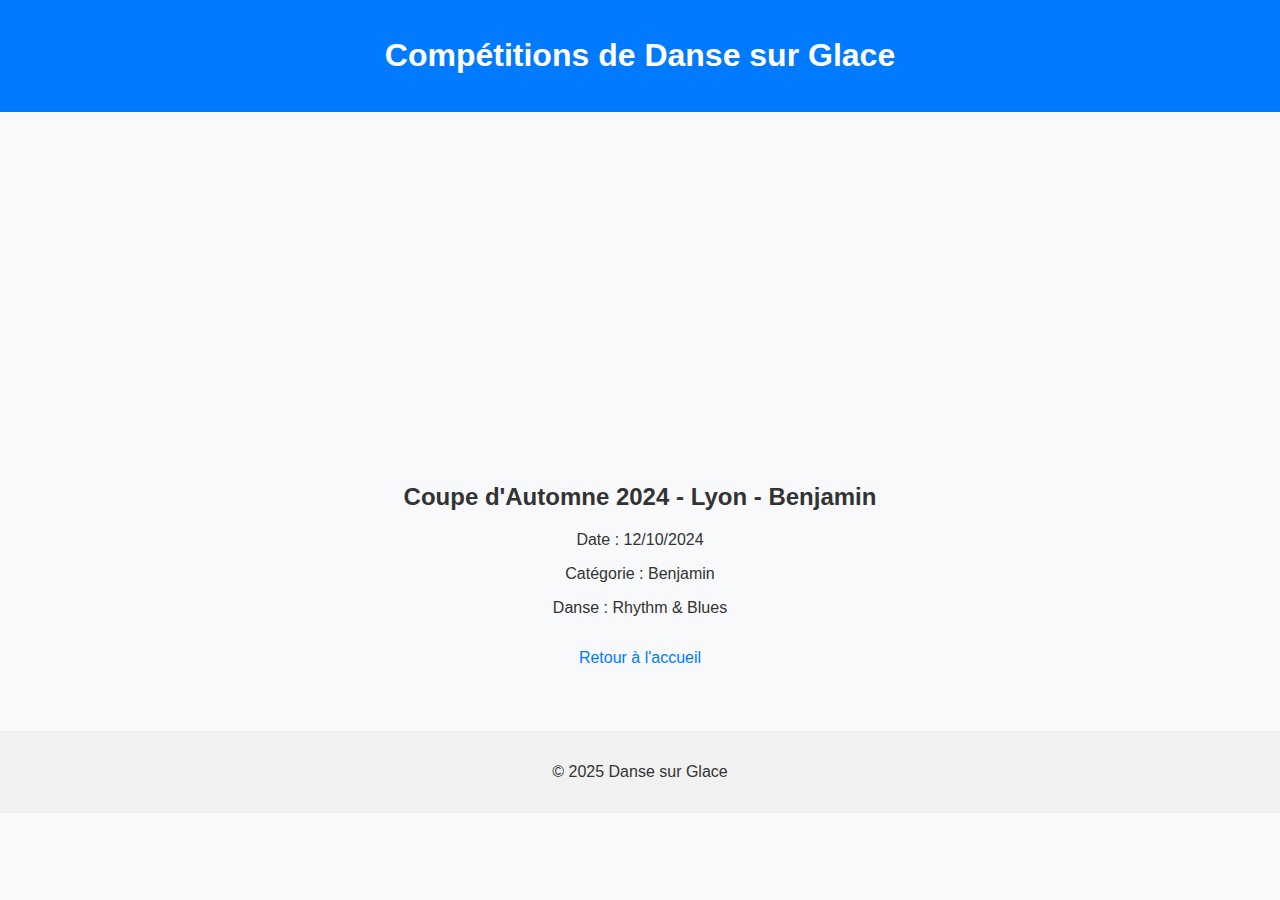
<file: video.htm>
<!DOCTYPE html>
<html lang="fr">
<head>
    <meta charset="UTF-8">
    <meta name="viewport" content="width=device-width, initial-scale=1.0">
    <title>Vidéo - Danse sur Glace</title>
    <link rel="stylesheet" href="style.css">
</head>
<body>
    <header>
        <h1>Compétitions de Danse sur Glace</h1>
    </header>
    <main>
        <section class="video-detail">
            <iframe width="560" height="315" src="https://www.youtube.com/embed/placeholder" 
                title="Vidéo YouTube" frameborder="0" allowfullscreen></iframe>
            <h2>Coupe d'Automne 2024 - Lyon - Benjamin</h2>
            <p>Date : 12/10/2024</p>
            <p>Catégorie : Benjamin</p>
            <p>Danse : Rhythm & Blues</p>
            <a href="index.html" class="back-link">Retour à l'accueil</a>
        </section>
    </main>
    <footer>
        <p>&copy; 2025 Danse sur Glace</p>
    </footer>
</body>
</html>
</file>
<file: style.css>
body {
    font-family: Arial, sans-serif;
    margin: 0;
    padding: 0;
    background-color: #f8f9fa;
    color: #333;
}

header {
    background-color: #007bff;
    color: white;
    padding: 1rem 2rem;
    text-align: center;
}

main {
    padding: 2rem;
}

.search {
    margin-bottom: 2rem;
}

form input, form button {
    margin: 0.5rem;
    padding: 0.5rem;
    font-size: 1rem;
}

form button {
    background-color: #007bff;
    color: white;
    border: none;
    cursor: pointer;
}

form button:hover {
    background-color: #0056b3;
}

.videos {
    display: grid;
    grid-template-columns: repeat(auto-fit, minmax(200px, 1fr));
    gap: 1rem;
}

.video-item {
    text-align: center;
}

.video-item img {
    width: 100%;
    height: auto;
    border-radius: 8px;
}

.video-detail {
    text-align: center;
}

.back-link {
    display: inline-block;
    margin-top: 1rem;
    text-decoration: none;
    color: #007bff;
}

.back-link:hover {
    text-decoration: underline;
}

footer {
    background-color: #f1f1f1;
    text-align: center;
    padding: 1rem;
    margin-top: 2rem;
}
</file>
